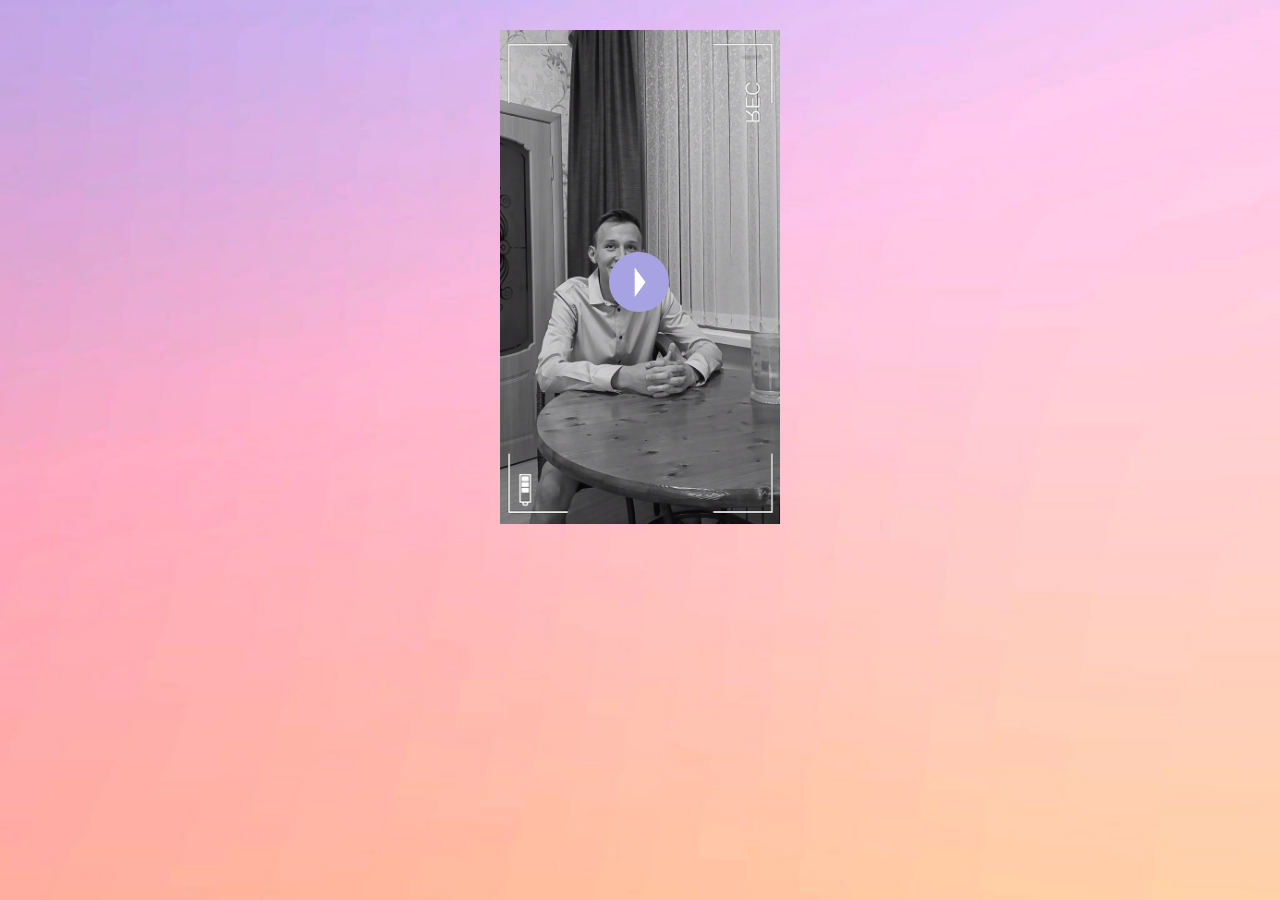
<file: secret.html>
<!DOCTYPE html>
<html lang="ru">

<head>
  <meta charset="UTF-8">
  <meta name="viewport" content="width=device-width, initial-scale=1.0">
  <link rel="stylesheet" href="css/reset.css">
  <link rel="stylesheet" href="css/jquery.fancybox.min.css">
  <link rel="stylesheet" href="css/style.css">
  <title>Пасхалка</title>
</head>

<body>
  <div class="secret">
    <div class="container">
      <div class="secret__inner">
        <img class="secter__img" src="images/secret_img.png" alt="">
        <a class="secret__link" data-fancybox="gallery__video-link" href="https://youtu.be/v7OssLTbKYU">
          <img class="secret__link-icon" src="images/icons/play-btn.svg" alt="">
        </a>
      </div>
    </div>
  </div>

  <script src="https://ajax.googleapis.com/ajax/libs/jquery/3.7.1/jquery.min.js"></script>
  <script src="js/jquery.fancybox.min.js"></script>
</body>

</html>
</file>
<file: css/style.css>
body {
  font-family: 'Roboto Condensed', sans-serif;
  font-style: normal;
  font-size: 14px;
  font-weight: 300;
  line-height: 18px;
  letter-spacing: 0.6px;
}

.body--fix{
  overflow: hidden;
}

.container {
  max-width: 1000px;
  margin: 0 auto;
  padding: 0 10px;
}

.header {
  background-image: url(../images/header_bg.jpg);
  background-repeat: no-repeat;
  background-size: cover;
  height: 100vh;
  overflow: hidden;
  position: relative;
}

.icon {
  display: none;
}

.prize {
  position: absolute;
  width: 100%;
  height: 100%;
  background-color: rgba(91, 91, 96, 0.9);
  top: 0;
  left: 0;
  display: flex;
  justify-content: center;
  transform: translateY(-500%);
  opacity: 0;
  transition: opacity .3s;
}

.prize.prize--active {
  transform: translateY(0);
  opacity: 1;
}

.prize--close {
  width: 34px;
  height: 20px;
  cursor: pointer;
  position: absolute;
  top: 65px;
  right: 80px;

}

.prize__span {
  background-color: #fff;
  width: 100%;
  height: 2px;
  position: absolute;
  top: 0;
}

.prize__span1 {
  transform: rotate(45deg);
}

.prize__span2 {
  transform: rotate(-45deg);
}

.prize__wrap {
  display: flex;
  justify-content: center;
  align-items: center;
}

.prize__box {
  max-width: 500px;
  max-height: 400px
}

.header__inner {
  display: flex;
  justify-content: space-between;
}

.header__inner-title {
  font-size: 48px;
  line-height: 60px;
  font-style: italic;
}

.header__box {
  margin-top: 175px;
  margin-right: 10px;
}

.header__inner-text {
  max-width: 550px;
  margin: 30px 0 40px;
  font-size: 16px;
  line-height: 24px;
}

.header__inner-btn {
  font-size: 22px;
  line-height: 38px;
  padding: 0 20px;
  font-family: "Open Sans", sans-serif;
  color: #fff;
  max-width: 325px;
  height: 70px;
  display: flex;
  justify-content: center;
  align-items: center;
  background: linear-gradient(94.36deg, #9717c0 6.48%, #f148e9 98.5%);
  box-shadow: 5px 4px 24px rgba(0, 0, 0, 0.25);
  cursor: pointer;
}

.header__photo {
  max-width: 328px;
  margin-top: 115px;
}

.header__photo-img {
  border-radius: 7%;
}

.about {
  padding: 80px 0 40px;
}

.about__title {
  text-align: center;
  font-size: 38px;
  line-height: 48px;
  font-weight: 700;
  margin-bottom: 50px;
}

.about__text {
  text-align: center;
  max-width: 850px;
  margin: 0 auto;
  font-size: 18px;
  line-height: 32px;
}

.person {
  padding: 40px 0 60px;
  background-color: #f8f8f8;
  background-image: url(../images/bg3.jpg);
  background-repeat: no-repeat;
  background-size: cover;
}

.person__title {
  text-align: center;
  font-size: 40px;
  line-height: 52px;
  font-weight: 700;
  margin-bottom: 50px;
}

.person__items {
  position: relative;
}

.person__item {
  max-width: 290px;
}

.person .slick-list.draggable {
  margin: 0 -7px;
}

.person .slick-slide {
  padding: 0 7px;
}

ul.slick-dots {
  display: flex;
  margin-top: 25px;
}

.slick-dots li+li {
  margin-left: 15px;
}

.slick-dots button {
  font-size: 0;
  border: 1px #f148e9 solid;
  padding: 0;
  width: 15px;
  height: 15px;
  border-radius: 50%;
  background-color: #fff;
}

.slick-active button {
  background-color: #f148e9;
}

.person__item-title {
  margin: 20px 0;
  font-size: 22px;
  text-align: center;
}

.person__item-text {
  text-align: justify;
  font-size: 14px;
  line-height: 20px;
}

.person__item-img {
  max-height: 386px;
  height: 100%;
  margin: 0 auto;
}

.social {
  padding: 40px 0 60px;
  background-color: #f8f8f8;
  background-image: url(../images/bg1.jpg);
  background-repeat: no-repeat;
  background-size: cover;
}

.social__title {
  text-align: center;
  font-size: 40px;
  line-height: 52px;
  font-weight: 700;
  margin-bottom: 30px;
}

.social__text {
  max-width: 820px;
  text-align: center;
  margin: 0 auto;
  font-size: 16px;
  line-height: 28px;
  margin-bottom: 45px;
}

.social__items {
  display: grid;
  grid-template-rows: 245px 245px;
  grid-template-columns: 220px 220px 220px 220px;
  gap: 25px;
}

.social__item {
  overflow: hidden;
}

.social__item--big1 {
  grid-column-start: 1;
  grid-column-end: 3;
}

.social__item--big2 {
  grid-column-start: 3;
  grid-column-end: 5;
}

.social__item-img {
  max-height: 280px;
  width: 100%;
  transition: all .3s;
}

.social__item-img:hover {
  transform: scale(1.1);
}

.social__link {
  font-size: 16px;
  line-height: 28px;
  padding: 0 20px;
  font-family: "Open Sans", sans-serif;
  color: #9717c0;
  max-width: 200px;
  height: 40px;
  display: flex;
  justify-content: center;
  align-items: center;
  background-color: #fff;
  border: 2px #9717c0 solid;
  transition: all .3s;
  margin: 30px auto 0;
}

.social__link:hover {
  color: #fff;
  background-color: #9717c0;
}

.video {
  padding: 40px 0 60px;
  position: relative;
  overflow: hidden;
  background-image: url(../images/header_bg2.jpg);
  background-repeat: no-repeat;
  background-size: cover;
}

.video__wrap{
  max-width: 430px;
  margin: 0 auto;
  height: 170px;
  background-color: #000;
  display: flex;
  justify-content: center;
  align-items: center;
}

.video__link-icon{
  max-width: 60px;
}

.video__icon1 {
  position: absolute;
  width: 145px;
  right: 0;
  bottom: -40px;
}

.video__icon2 {
  position: absolute;
  width: 170px;
  top: -26px;
  left: -42px;
  transform: rotate(77deg);
}

.video__icon2-2{
  position: absolute;
  width: 170px;
  top: -14px;
  right: -43px;
  transform: rotate(-157deg);
}

.video__title {
  text-align: center;
  font-size: 40px;
  line-height: 52px;
  font-weight: 700;
  margin-bottom: 5px;
}

.video__note {
  text-align: center;
  font-size: 16px;
  line-height: 28px;
  margin-bottom: 30px;
}

.info {
  padding: 40px 0 60px;
  position: relative;
  overflow: hidden;
}

.info__title {
  text-align: center;
  font-size: 40px;
  line-height: 52px;
  font-weight: 700;
  margin-bottom: 30px;
}

.info__items {
  border-radius: 15px;
  border: 1px solid #c4c4c4;
  max-width: 620px;
  margin: 0 auto;
}

.info__item-title {
  font-size: 20px;
  line-height: 26px;
  padding: 15px 57px 15px 20px;
  border-bottom: 1px solid #c4c4c4;
  position: relative;
  cursor: pointer;
}

.info__item:last-child .info__item-title {
  border-bottom: none;
}

.info__item:last-child .info__item-text {
  border-bottom-left-radius: 15px;
  border-bottom-right-radius: 15px;
}

.info__item-title::after {
  content: "";
  position: absolute;
  width: 27px;
  height: 16px;
  background-image: url(../images/icons/arrows-3.svg);
  right: 20px;
  top: 20px;
  transition: all 0.3s;
}

.info__item-title.info__item--acive::after {
  transform: rotate(180deg);
}

.info__item-box {
  display: none;
}

.info__item-text {
  font-size: 18px;
  line-height: 26px;
  color: #5e5e5e;
  background-color: #eaeaea;
  padding: 13px 35px 13px 20px;
}

.info__item--active {
  border-bottom: none;
}

.author {
  padding: 60px 0 60px;
  background-image: url(../images/bg4.jpg);
  background-repeat: no-repeat;
  background-size: cover;
}

.author__title {
  text-align: center;
  margin-bottom: 30px;
  font-size: 40px;
  line-height: 52px;
  font-weight: 700;
}

.author__inner {
  display: flex;
  justify-content: space-between;
  align-items: center;
}

.author__box {
  margin-right: 10px;
}

.author__text {
  max-width: 500px;
  width: 100%;
  font-size: 16px;
  line-height: 28px;
  text-align: justify;
}

.author__span {
  color: #000;
  display: block;
  text-align: right;
  font-style: italic;
  margin-bottom: 40px;
  cursor: auto;
}

.author__img {
  width: 450px;
}

.secret {
  background-image: url(../images/header_bg2.jpg);
  background-repeat: no-repeat;
  height: 100vh;
  background-size: cover;
}

.secret__inner {
  padding-top: 30px;
  margin: 0 auto;
  max-width: 280px;
  position: relative;
}

.secret__link{
  position: absolute;
  max-width: 60px;
  top: 252px;
  left: 109px;
}
</file>
